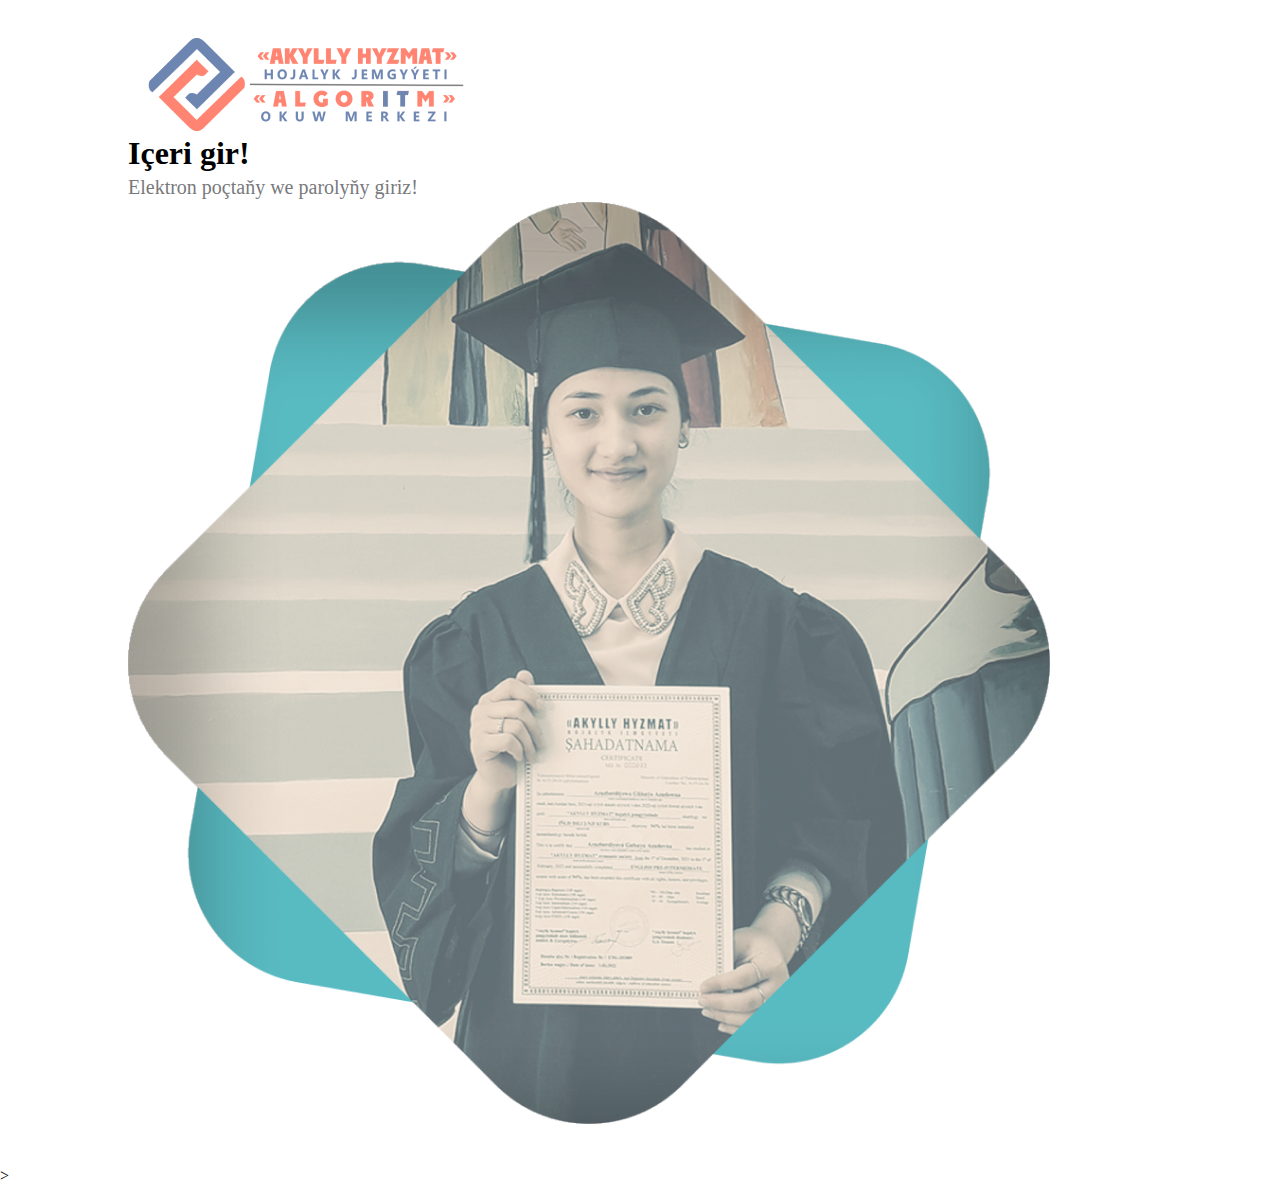
<file: pages/login/login.html>
<!DOCTYPE html>
<html lang="en">
<head>
    <meta charset="UTF-8">
    <meta http-equiv="X-UA-Compatible" content="IE=edge">
    <meta name="viewport" content="width=device-width, initial-scale=1.0">
    <!-- Bootstrap -->
    <link rel="stylesheet" href="https://cdn.jsdelivr.net/npm/bootstrap@4.1.3/dist/css/bootstrap.min.css" integrity="sha384-MCw98/SFnGE8fJT3GXwEOngsV7Zt27NXFoaoApmYm81iuXoPkFOJwJ8ERdknLPMO" crossorigin="anonymous">
<script src="https://cdn.jsdelivr.net/npm/bootstrap@4.1.3/dist/js/bootstrap.min.js" integrity="sha384-ChfqqxuZUCnJSK3+MXmPNIyE6ZbWh2IMqE241rYiqJxyMiZ6OW/JmZQ5stwEULTy" crossorigin="anonymous"></script>
    <link rel="stylesheet" href="styles/styles.css">

    <title>Içeri gir!</title>
</head>
<body>

<div class="main">
    <div>
        <label for=""><img src="../../pictures/logotip.png" alt=""></label>
    </div>
    <div class="textSection">
        <h1 class="mainText">Içeri gir!</h1>
        <p class="justText">Elektron poçtaňy we parolyňy giriz!</p>
    </div>
    <div class="photoSection">
        <img src="../../pictures/loginPagePhoto.png" alt="">
    </div>






</div>


    <!--Bootstrap js and jQuery-->>
<script src="https://cdn.jsdelivr.net/npm/bootstrap@4.1.3/dist/js/bootstrap.min.js" integrity="sha384-ChfqqxuZUCnJSK3+MXmPNIyE6ZbWh2IMqE241rYiqJxyMiZ6OW/JmZQ5stwEULTy" crossorigin="anonymous"></script>
<script src="https://code.jquery.com/jquery-3.3.1.slim.min.js" integrity="sha384-q8i/X+965DzO0rT7abK41JStQIAqVgRVzpbzo5smXKp4YfRvH+8abtTE1Pi6jizo" crossorigin="anonymous"></script>
<script src="https://cdn.jsdelivr.net/npm/popper.js@1.14.3/dist/umd/popper.min.js" integrity="sha384-ZMP7rVo3mIykV+2+9J3UJ46jBk0WLaUAdn689aCwoqbBJiSnjAK/l8WvCWPIPm49" crossorigin="anonymous"></script>    
</body>
</html>
</file>
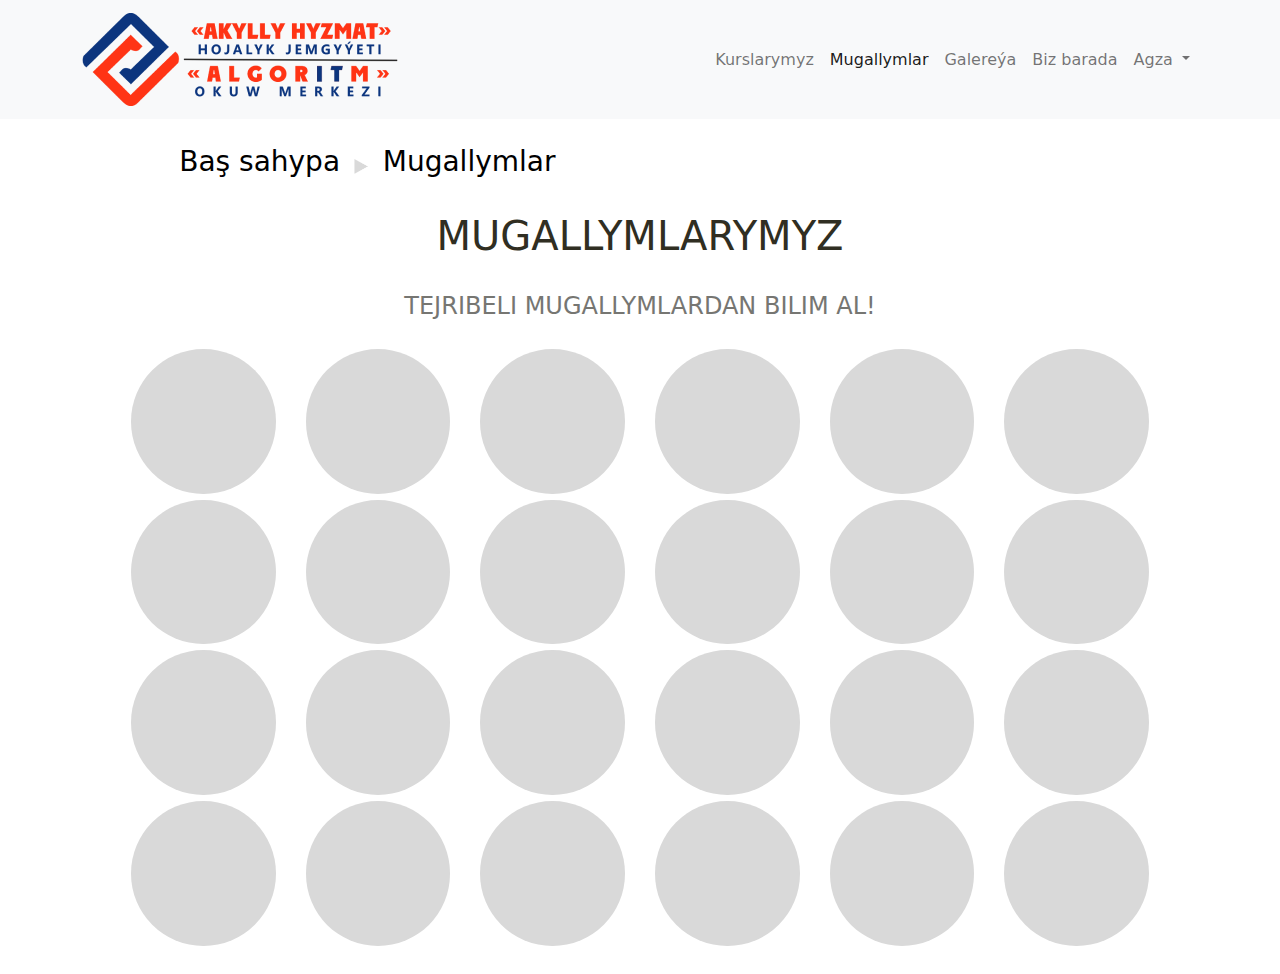
<file: pages/teachers/teachers.html>
<!DOCTYPE html>
<html lang="en">

<head>
  <meta charset="UTF-8" />
  <meta http-equiv="X-UA-Compatible" content="IE=edge" />
  <meta name="viewport" content="width=device-width, initial-scale=1.0" />
  <title>Teachers</title>
  <!--Our own CSS-->
  <link rel="stylesheet" href="../../universal.css" />
  <link rel="stylesheet" href="styles/teachers.css">
  <!--Bootstrap-->
  <link rel="stylesheet" href="../../bootstrap/css/bootstrap.min.css" />
</head>

<body>
  <nav class="navbar sticky-top navbar-expand-lg navbar-light bg-light">
    <div class="container">
      <a class="navbar-brand" href="../../index.html" class="logotip"><img id="logoPhoto"
          src="../../pictures/logotip.png" alt="" /></a>
      <button class="navbar-toggler" type="button" data-bs-toggle="collapse" data-bs-target="#navbarSupportedContent"
        aria-controls="navbarSupportedContent" aria-expanded="false" aria-label="Toggle navigation">
        <span class="navbar-toggler-icon"></span>
      </button>
      <div class="collapse navbar-collapse" id="navbarSupportedContent">
        <ul class="navbar-nav ms-auto mb-2 mb-lg-0 justify-content-end">
          <li class="nav-item">
            <a class="nav-link" href="../../pages/courses/courses.html">Kurslarymyz</a>
          </li>
          <li class="nav-item">
            <a class="nav-link active" href="#">Mugallymlar</a>
          </li>
          <li class="nav-item"><a class="nav-link" href="#">Galereýa</a></li>
          <li class="nav-item">
            <a class="nav-link" href="#">Biz barada</a>
          </li>

          <li class="nav-item dropdown">
            <a class="nav-link dropdown-toggle" href="#" id="navbarScrollingDropdown" role="button"
              data-bs-toggle="dropdown" aria-expanded="false">
              Agza
            </a>
            <ul class="dropdown-menu" aria-labelledby="navbarScrollingDropdown">
              <li class="">
                <a class="dropdown-item" href="../../pages/login/login.html">Içeri gir</a>
              </li>
              <li>
                <hr class="dropdown-divider" />
              </li>
              <li class="">
                <a class="dropdown-item" href="../register/register.html">Agza bol</a>
              </li>
            </ul>
          </li>
        </ul>
      </div>
    </div>
  </nav>

  <div class="theContainer">

    <div class="tree">
      <a class="treeContent" , href="../../index.html">
        <h3 class="treeTab">Baş sahypa</h3>
      </a>

      <img class="treeContent" , src="../../pictures/arrowTriangle.png" alt="" />

      <a class="treeContent" , href="#">
        <h3 class="treeTab">Mugallymlar</h3>
      </a>
    </div>


    <div class="textArea">
      <h1 class="mainText d-flex justify-content-center">Mugallymlarymyz</h1> <br>
      <h1 class="secondaryText d-flex justify-content-center">Tejribeli mugallymlardan bilim al!</h1>
    </div>



    <div class="row">



      <div class="teachersCircles col-lg-2 col-md-3 col-sm-4 col-6 ">
        <a href="">
          <div></div>
        </a>
      </div>
      <div class="teachersCircles col-lg-2 col-md-3 col-sm-4 col-6 ">
        <a href="">
          <div></div>
        </a>
      </div>
      <div class="teachersCircles col-lg-2 col-md-3 col-sm-4 col-6 ">
        <a href="">
          <div></div>
        </a>
      </div>
      <div class="teachersCircles col-lg-2 col-md-3 col-sm-4 col-6 ">
        <a href="">
          <div></div>
        </a>
      </div>
      <div class="teachersCircles col-lg-2 col-md-3 col-sm-4 col-6 ">
        <a href="">
          <div></div>
        </a>
      </div>
      <div class="teachersCircles col-lg-2 col-md-3 col-sm-4 col-6 ">
        <a href="">
          <div></div>
        </a>
      </div>
      <div class="teachersCircles col-lg-2 col-md-3 col-sm-4 col-6 ">
        <a href="">
          <div></div>
        </a>
      </div>
      <div class="teachersCircles col-lg-2 col-md-3 col-sm-4 col-6 ">
        <a href="">
          <div></div>
        </a>
      </div>
      <div class="teachersCircles col-lg-2 col-md-3 col-sm-4 col-6 ">
        <a href="">
          <div></div>
        </a>
      </div>
      <div class="teachersCircles col-lg-2 col-md-3 col-sm-4 col-6 ">
        <a href="">
          <div></div>
        </a>
      </div>
      <div class="teachersCircles col-lg-2 col-md-3 col-sm-4 col-6 ">
        <a href="">
          <div></div>
        </a>
      </div>
      <div class="teachersCircles col-lg-2 col-md-3 col-sm-4 col-6 ">
        <a href="">
          <div></div>
        </a>
      </div>
      <div class="teachersCircles col-lg-2 col-md-3 col-sm-4 col-6 ">
        <a href="">
          <div></div>
        </a>
      </div>
      <div class="teachersCircles col-lg-2 col-md-3 col-sm-4 col-6 ">
        <a href="">
          <div></div>
        </a>
      </div>
      <div class="teachersCircles col-lg-2 col-md-3 col-sm-4 col-6 ">
        <a href="">
          <div></div>
        </a>
      </div>
      <div class="teachersCircles col-lg-2 col-md-3 col-sm-4 col-6 ">
        <a href="">
          <div></div>
        </a>
      </div>
      <div class="teachersCircles col-lg-2 col-md-3 col-sm-4 col-6 ">
        <a href="">
          <div></div>
        </a>
      </div>
      <div class="teachersCircles col-lg-2 col-md-3 col-sm-4 col-6 ">
        <a href="">
          <div></div>
        </a>
      </div>
      <div class="teachersCircles col-lg-2 col-md-3 col-sm-4 col-6 ">
        <a href="">
          <div></div>
        </a>
      </div>
      <div class="teachersCircles col-lg-2 col-md-3 col-sm-4 col-6 ">
        <a href="">
          <div></div>
        </a>
      </div>
      <div class="teachersCircles col-lg-2 col-md-3 col-sm-4 col-6 ">
        <a href="">
          <div></div>
        </a>
      </div>
      <div class="teachersCircles col-lg-2 col-md-3 col-sm-4 col-6 ">
        <a href="">
          <div></div>
        </a>
      </div>
      <div class="teachersCircles col-lg-2 col-md-3 col-sm-4 col-6 ">
        <a href="">
          <div></div>
        </a>
      </div>
      <div class="teachersCircles col-lg-2 col-md-3 col-sm-4 col-6 ">
        <a href="">
          <div></div>
        </a>
      </div>






    </div>
  </div>

  <!--Bootstrap-->
  <script src="../../bootstrap/js/bootstrap.min.js"></script>
</body>

</html>
</file>
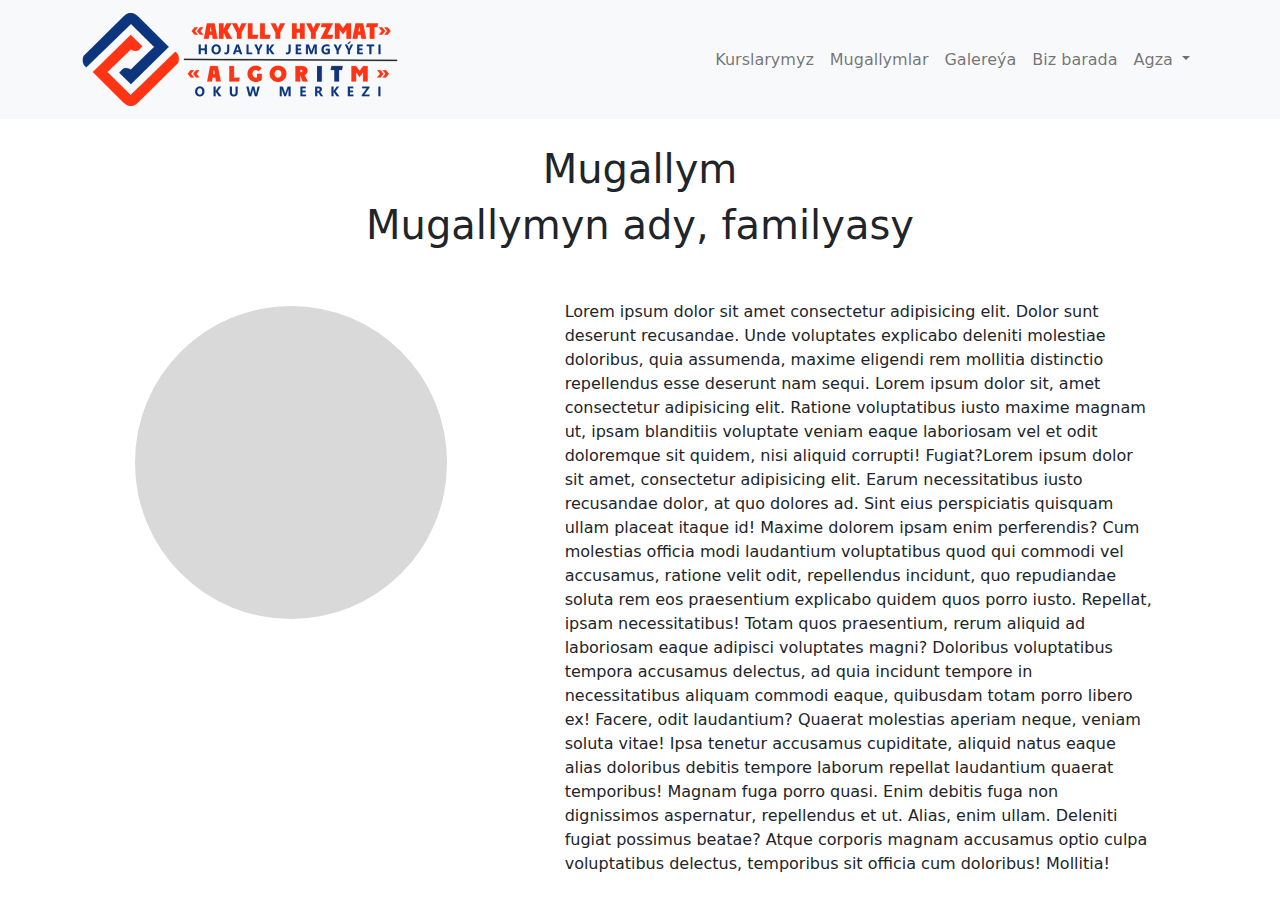
<file: pages/teachers/forteachers/teacher.html>
<!DOCTYPE html>
<html lang="en">
<head>
    <meta charset="UTF-8">
    <meta http-equiv="X-UA-Compatible" content="IE=edge">
    <meta name="viewport" content="width=device-width, initial-scale=1.0">
    <link rel="stylesheet" href="../../../bootstrap/css/bootstrap.min.css" />

  <!-- Our own CSS -->
  <link rel="stylesheet" href="../../../universal.css" />
  <link rel="stylesheet" href="styles/style.css" />
    <title>Algoritm</title>
</head>
<body>
    <nav class="navbar sticky-top navbar-expand-lg navbar-light bg-light">
        <div class="container">
          <a class="navbar-brand" href="#" class="logotip"><img id="logoPhoto" src="../../../pictures/logotip.png" alt="" /></a>
          <button class="navbar-toggler" type="button" data-bs-toggle="collapse" data-bs-target="#navbarSupportedContent"
            aria-controls="navbarSupportedContent" aria-expanded="false" aria-label="Toggle navigation">
            <span class="navbar-toggler-icon"></span>
          </button>
          <div class="collapse navbar-collapse" id="navbarSupportedContent">
            <ul class="navbar-nav ms-auto mb-2 mb-lg-0 justify-content-end">
              <li class="nav-item">
                <a class="nav-link" href="pages/courses/courses.html">Kurslarymyz</a>
              </li>
              <li class="nav-item">
                <a class="nav-link" href="pages/teachers/teachers.html">Mugallymlar</a>
              </li>
              <li class="nav-item"><a class="nav-link" href="#">Galereýa</a></li>
              <li class="nav-item">
                <a class="nav-link" href="#">Biz barada</a>
              </li>
    
              <li class="nav-item dropdown">
                <a class="nav-link dropdown-toggle" href="#" id="navbarScrollingDropdown" role="button"
                  data-bs-toggle="dropdown" aria-expanded="false">
                  Agza
                </a>
                <ul class="dropdown-menu" aria-labelledby="navbarScrollingDropdown">
                  <li class="">
                    <a class="dropdown-item" href="pages/login/login.html">Içeri gir</a>
                  </li>
                  <li>
                    <hr class="dropdown-divider" />
                  </li>
                  <li class="">
                    <a class="dropdown-item" href="pages/register/register.html">Agza bol</a>
                  </li>
                </ul>
              </li>
            </ul>
          </div>
        </div>
      </nav>
      <div class="theContainer">
        <div class="textArea">
          <h1 class="mainText d-flex justify-content-center">Mugallym</h1> 
          <h1 class="secondaryText d-flex justify-content-center">Mugallymyn ady, familyasy</h1>
        </div>
        <div class="row">
          <div class="teachersCircles col-lg-4 col-md-4 col-sm-4 col-12 ">
            <a href="">
              <div></div>
            </a>
          </div>
          <div class="teachersCircles col-lg-1 col-md-1 col-sm-1 col-0 "></div>
          <div class="teachersText col-lg-7 col-md-7 col-sm-7 col-12 ">
              <div>Lorem ipsum dolor sit amet consectetur adipisicing elit. Dolor sunt deserunt recusandae. Unde voluptates explicabo deleniti molestiae doloribus, quia assumenda, maxime eligendi rem mollitia distinctio repellendus esse deserunt nam sequi. Lorem ipsum dolor sit, amet consectetur adipisicing elit. Ratione voluptatibus iusto maxime magnam ut, ipsam blanditiis voluptate veniam eaque laboriosam vel et odit doloremque sit quidem, nisi aliquid corrupti! Fugiat?Lorem ipsum dolor sit amet, consectetur adipisicing elit. Earum necessitatibus iusto recusandae dolor, at quo dolores ad. Sint eius perspiciatis quisquam ullam placeat itaque id! Maxime dolorem ipsam enim perferendis?
              Cum molestias officia modi laudantium voluptatibus quod qui commodi vel accusamus, ratione velit odit, repellendus incidunt, quo repudiandae soluta rem eos praesentium explicabo quidem quos porro iusto. Repellat, ipsam necessitatibus!
              Totam quos praesentium, rerum aliquid ad laboriosam eaque adipisci voluptates magni? Doloribus voluptatibus tempora accusamus delectus, ad quia incidunt tempore in necessitatibus aliquam commodi eaque, quibusdam totam porro libero ex!
              Facere, odit laudantium? Quaerat molestias aperiam neque, veniam soluta vitae! Ipsa tenetur accusamus cupiditate, aliquid natus eaque alias doloribus debitis tempore laborum repellat laudantium quaerat temporibus! Magnam fuga porro quasi.
              Enim debitis fuga non dignissimos aspernatur, repellendus et ut. Alias, enim ullam. Deleniti fugiat possimus beatae? Atque corporis magnam accusamus optio culpa voluptatibus delectus, temporibus sit officia cum doloribus! Mollitia!</div>
          </div>
        </div>
      </div>
      <script src="../../../bootstrap/js/bootstrap.min.js"></script>
</body>
</html>
</file>
<file: pages/login/styles/styles.css>
*{
    margin: 0px;
    padding: 0px;
    box-sizing: border-box;
}

label {
    margin: 2% 0 0 2%;
    opacity: 0.6;
}


.main {
    margin: 3% 10%;

}


.main .textSection{
    width: 50%;
}



div.main .textSection p.justText{
    font-family: 'Poppins';
    font-style: normal;
    font-weight: 400;
    font-size: 20px;
    line-height: 30px;

    color: #404145;

    opacity: 0.7;
}

.main .photoSection {
    display: inline-block;
    width: 922px;
    height: 922px;
    left: 903px;
    top: 79px;
}

.photoSection img {

}
</file>
<file: universal.css>
@media screen and (max-width:600px) {
#logoPhoto {
        width: 70vw;
    }
}

.theContainer{
    display: block;
    margin: 2% 10% 2% 10%;
}
</file>
<file: pages/teachers/styles/teachers.css>
/* ******************      tree          ************************** */

.tree {
    display: block;
    margin: 0 5% 0 5%;
}

.treeContent{
    display: inline-block;
    height: 10%;
}

.tree a{
    color: black;
    text-decoration: none;
}



.tree img {
    margin: 0 1% 0 1%;


    height: 15.20252990722659px;
    width: auto;
    left: 340.550537109375px;
    top: 172.879638671875px;
    border-radius: 0px;
    align-items: center;

}


/* *************         Teachers      ********************* */


.textArea{
    margin: 2.5% 0;
}

.textArea h1{
    text-transform: uppercase;
}

.mainText{
    font-size: 2.5em;
    color: #302E22;
    text-align: center;
}
.secondaryText{
    font-size: 1.5em;
    color: #767672;

    text-align: center;
}


.teachersCircles a div{
    margin: 2%;

    aspect-ratio: 1 / 1;
    border-radius: 50%;
    background-color: #D9D9D9;
}
</file>
<file: pages/teachers/forteachers/styles/style.css>
.theContainer .text h1{
    text-align: center;
    text-transform: uppercase;
}
 .teachersCircles div{
    margin: 2%;
    aspect-ratio: 1/1;
    border-radius: 50%;
    background-color: #D9D9D9;
}
.row{
    margin-top: 5%;
}
</file>
